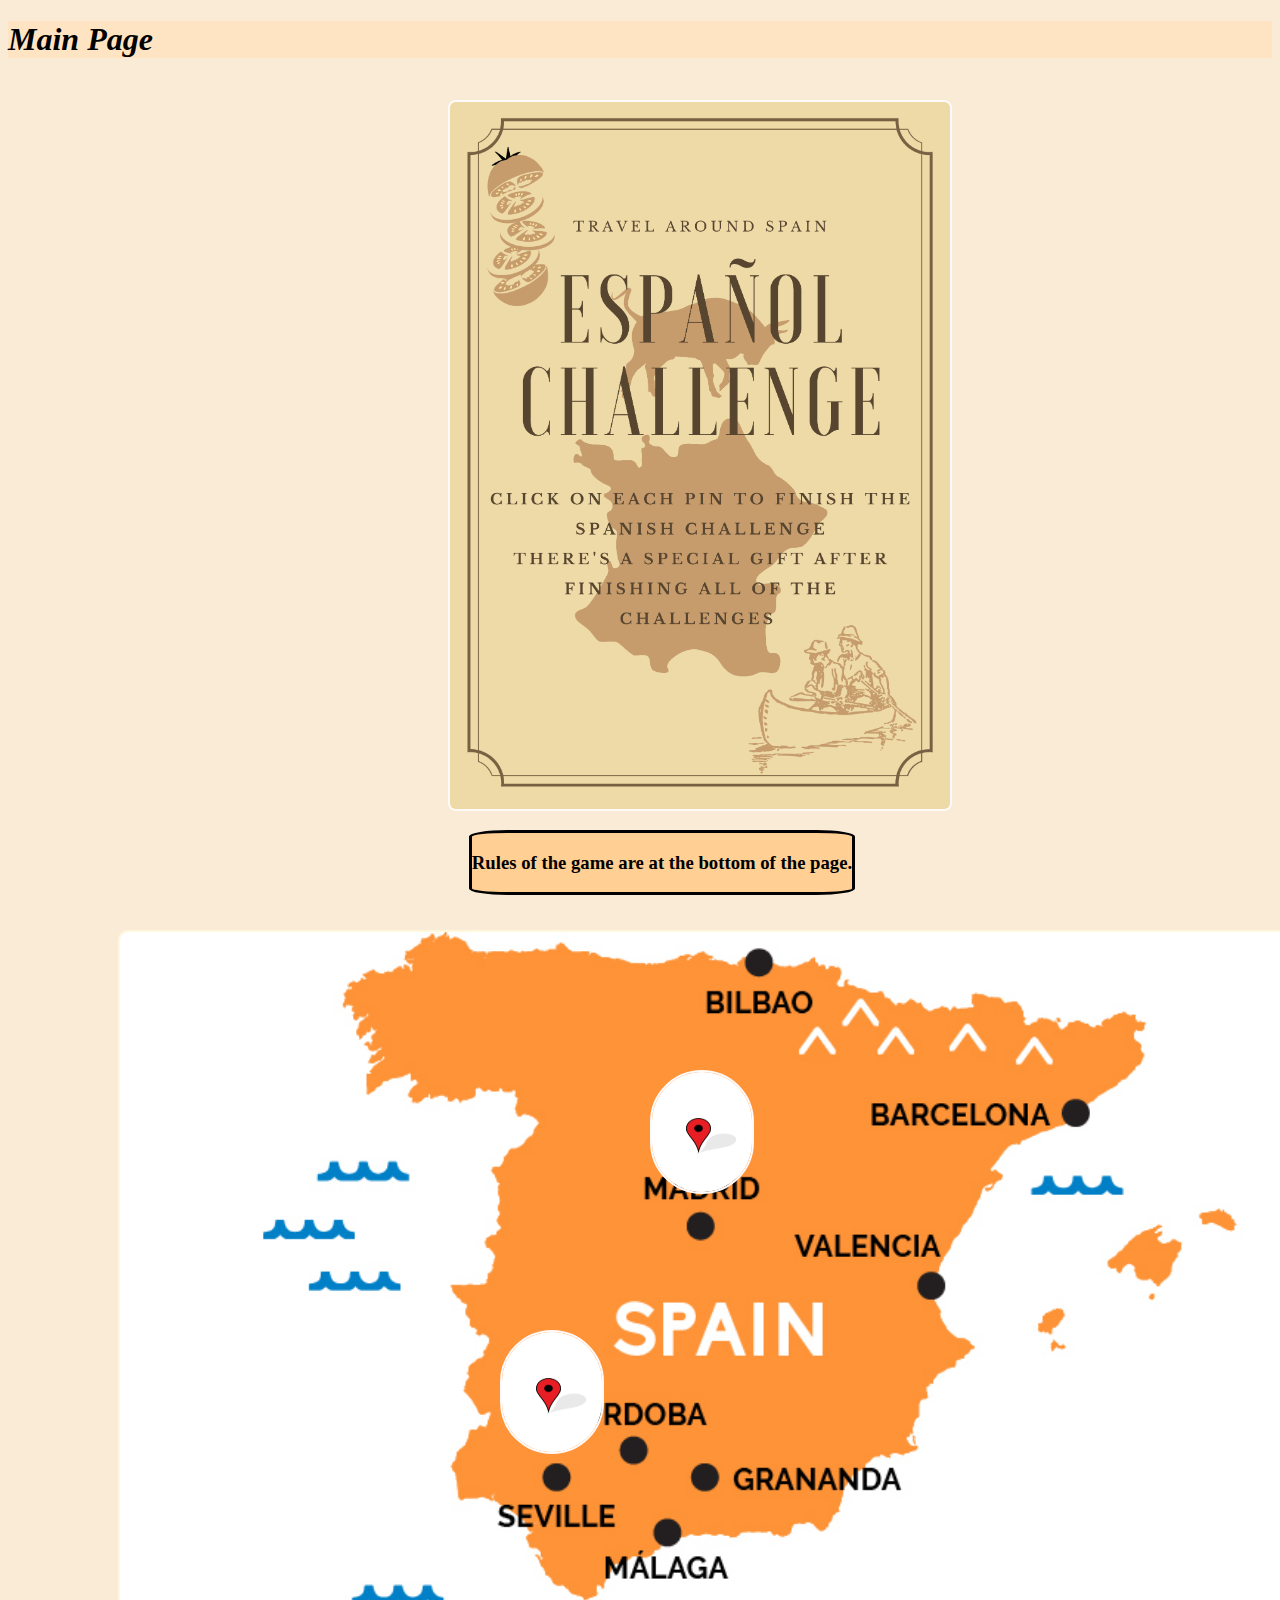
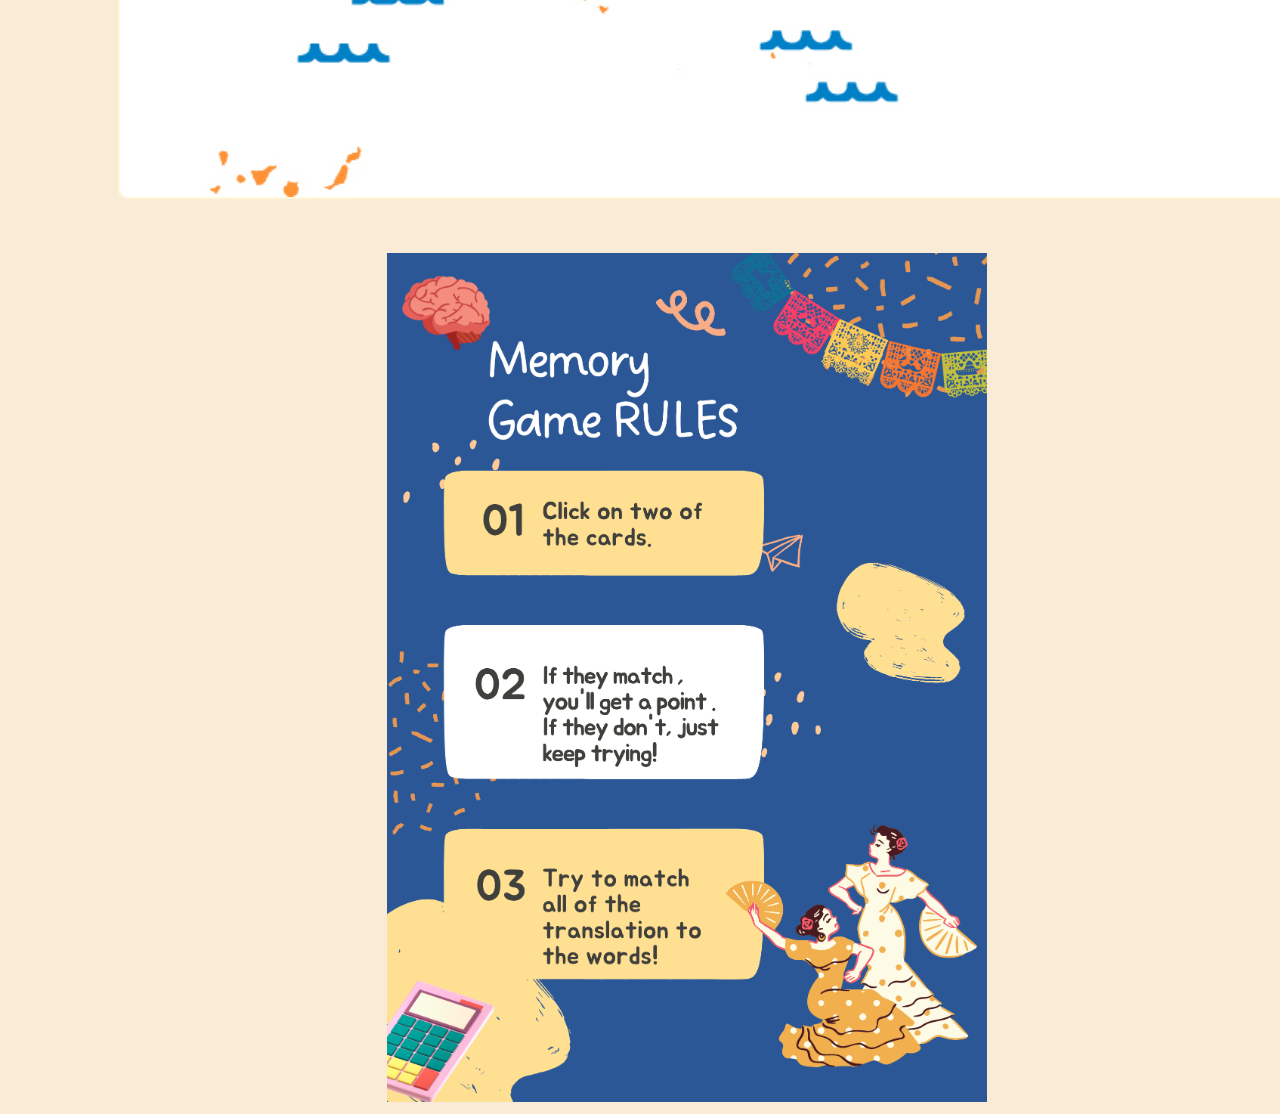
<file: Spanish_WebProject/index.html>
<!DOCTYPE html>
<html lang="en">
  <head>
    <meta charset="UTF-8" />
    <meta http-equiv="X-UA-Compatible" content="IE=edge" />
    <meta name="viewport" content="width=device-width, initial-scale=1.0" />
    <title>The Español Challenge</title>
  </head>
  <body>
    <link rel="stylesheet" href="mainCss.css" />
    <div id="font"><h1>Main Page</h1></div>
    <img
      class="intro"
      src="自主學習計畫資料/Introduction of the website.png"
      alt="Intro"
    />
    <a link rel="javascriptFile" href="memoryGame1.html">
      <img class="pin" src="自主學習計畫資料/Location Pin.png" />
    </a>
    <img
      class="map"
      src="自主學習計畫資料/The Map of Spain.jpg"
      alt="Map of Spain"
    />
    <a link rel="javascriptFile2" href="memoryGame2.html">
      <img class="pin2" src="自主學習計畫資料/Location Pin拷貝.png" />
    </a>
    <img class="rules" src="Memory_Game/Memory_Game_RULES.png" />
    <div id="Rules">
      <h3>Rules of the game are at the bottom of the page.</h3>
    </div>
  </body>
</html>
</file>
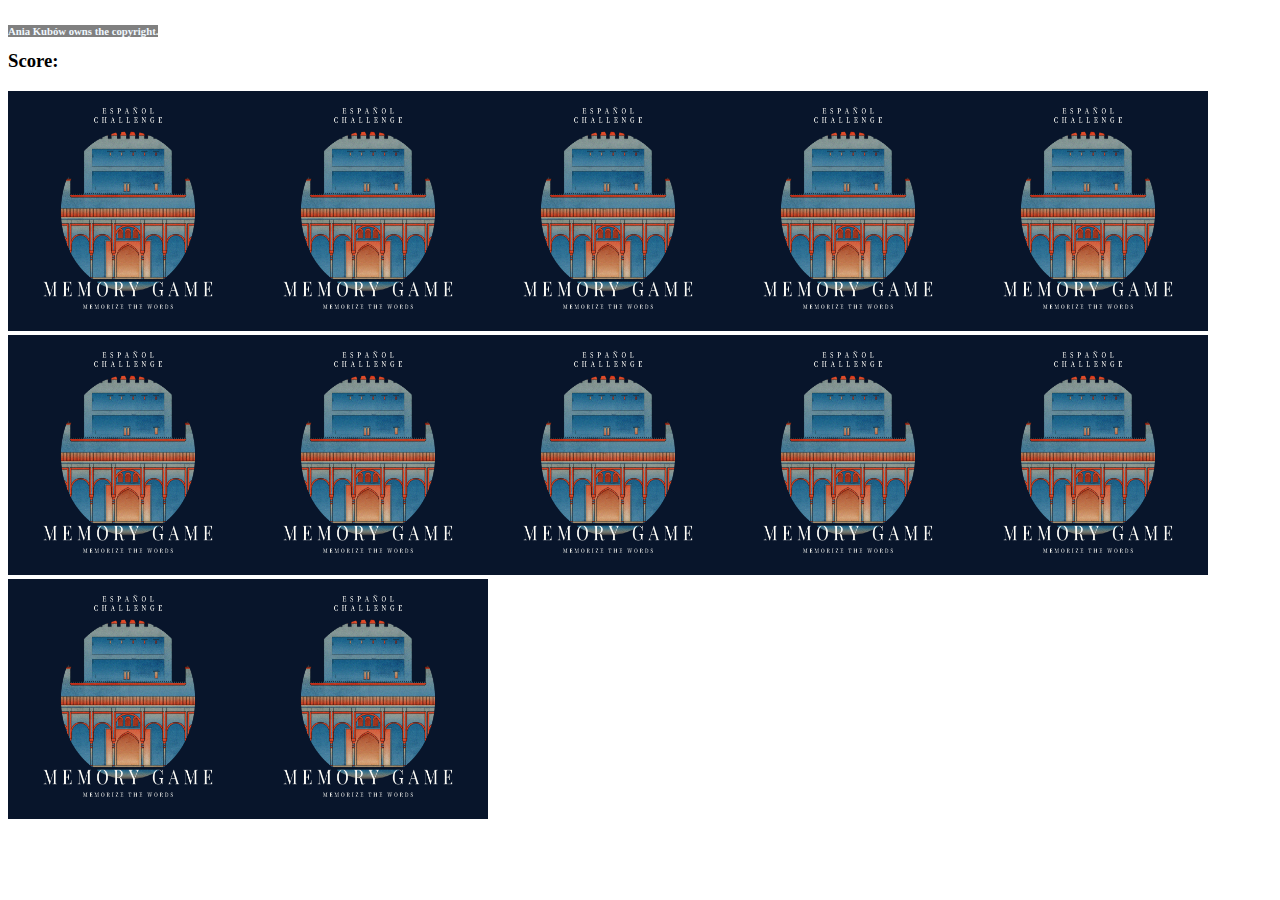
<file: Spanish_WebProject/memoryGame1.html>
<!DOCTYPE html>
<html lang="en" dir="ltr">
  <head>
    <meta charset="UTF-8" />
    <title>The Memory Game</title>
    <link rel="stylesheet" href="Memory_Game1.css?v=2" ></link>
    <script src="Memory_Game1.js" charset="utf-8"></script>
  </head>
  <body>

    <div class="score"><h3>Score: <span id="result"></span></h3></div>
    <div class="grid"></div>
    <h6 class="copyRight">
    Ania Kubów owns the copyright.
    </h6>
   

  </body>
</html>
</file>
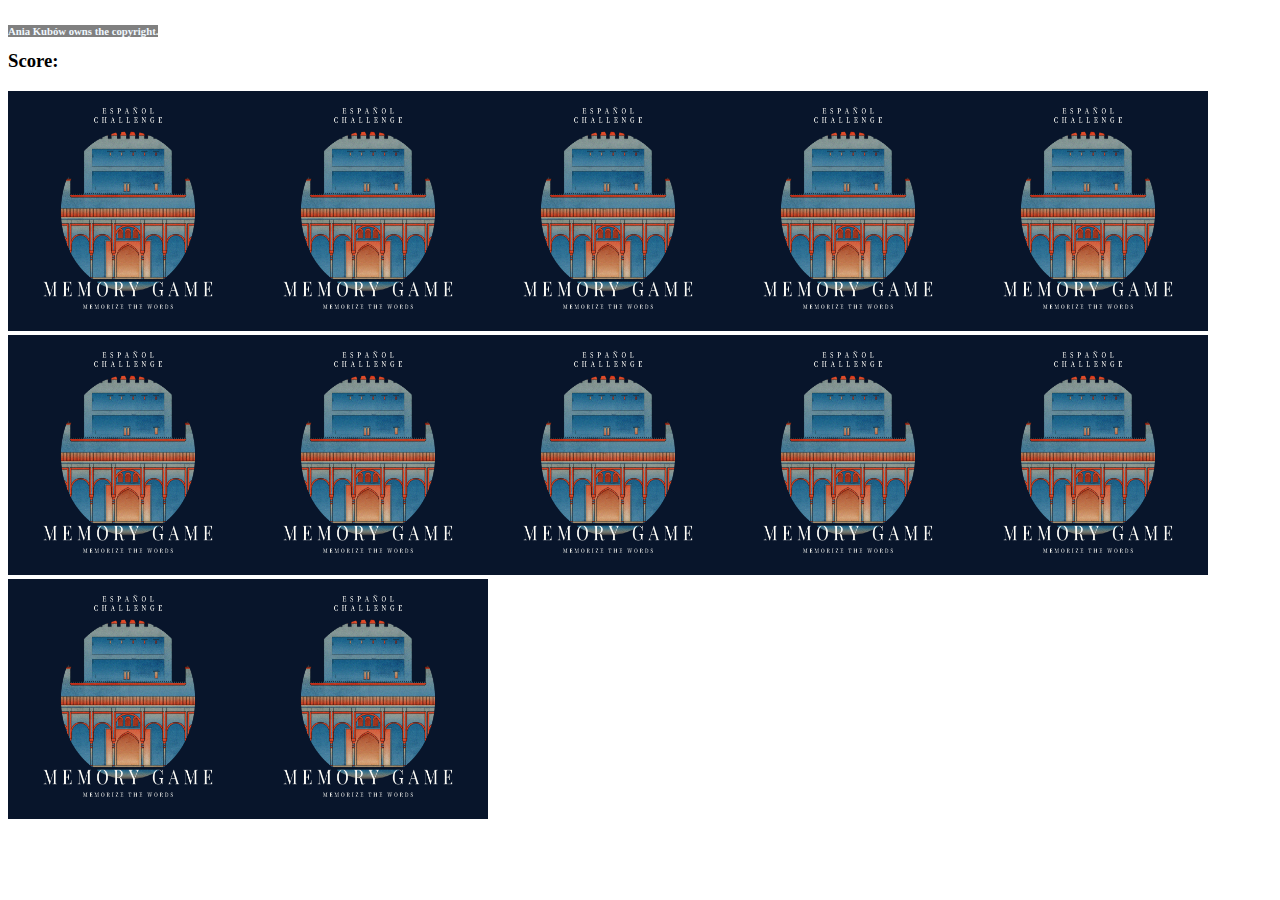
<file: Spanish_WebProject/memoryGame2.html>
<!DOCTYPE html>
<html lang="en" dir="ltr">
  <head>
    <meta charset="UTF-8" />
    <title>The Memory Game</title>
    <link rel="stylesheet" href="Memory_Game2.css?v=2" ></link>
    <script src="Memory_Game2.js" charset="utf-8"></script>
  </head>
  <body>
    <div class="score"><h3>Score: <span id="result"></span></h3></div>
    <div class="grid"></div>
    <h6 class="copyRight">
    Ania Kubów owns the copyright.
    </h6>

  </body>
</html>
</file>
<file: Spanish_WebProject/mainCss.css>
body{
    background-color : antiquewhite;
}
.map{
    border: 2px solid cornsilk;
    border-radius: 10px;
    width: 1200px;
    margin-left: 110px;
    margin-top: 100px;
    position: relative;
    left: 0;
    top: 750px;
    z-index: 0;

}
.pin{
    border: 2px solid snow;
    border-radius: 200px;
    width: 100px;
    height: 120px;
    position: absolute;
    top: 1330px;
    left: 500px;
    z-index: 1;
}
.pin:hover{
    border: 4px solid brown;
    border-radius: 100px;
    width: 120px;
    height: 140px;
}
.pin:active {
    transform: scale(1);
    box-shadow: inset 0 0 10px 1px rgba(0,0,0, .2);

}
.pin2{
    border: 2px solid snow;
    border-radius: 200px;
    width: 100px;
    height: 120px;
    position:absolute;
    top: 1070px;
    left: 650px;
    z-index: 1;
}
.pin2:hover{
    border: 4px solid brown;
    transform:scale(1.2);
}
.pin2:active {
    transform: scale(1);
    box-shadow: inset 0 0 10px 1px rgba(0,0,0, .2);

}
.intro{
    border: 2px solid snow;
    border-radius: 8px;
    width: 500px;
    position: absolute;
    top: 100px;
    left: 35%;
    }
#font{
font-family: 'Times New Roman', Times, serif;
background-color: bisque;
font-style: oblique;

}
.rules{
    width: 600px;
    margin-left: 30%;
    margin-top: 800px;
}
#Rules{
    font-family: Georgia, 'Times New Roman', Times, serif;
    background-color:rgb(255, 207, 148);
    border :3px solid black;
    border-radius: 10%;
    position:absolute;
    top: 830px;
    margin-left: 36%;
}
</file>
<file: Spanish_WebProject/Memory_Game1.css>
img{
    width: 240px;
    height: 240px;
  

}





  


.copyRight{
    background-color: gray;
    color:aliceblue;
    position:absolute;
    top: 0%;

}
.score{
    margin-top: 50px;

}
</file>
<file: Spanish_WebProject/Memory_Game2.css>
img{
    width: 240px;
    height: 240px; 
 
 }
 .copyRight{
     background-color: gray;
     color:aliceblue;
     position:absolute;
     top: 0%;
 
 }
 .score{
     margin-top: 50px;
 
 }
</file>
